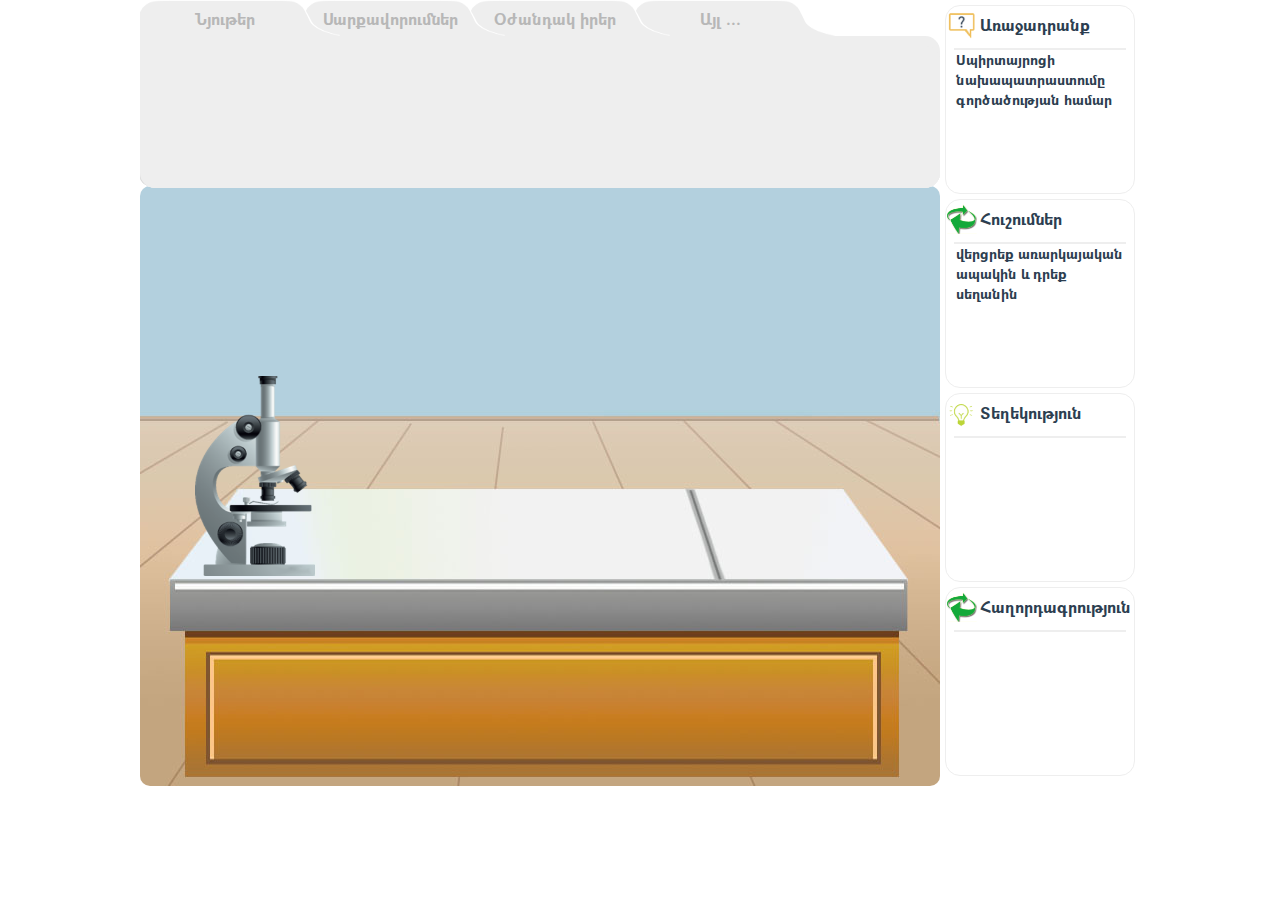
<file: biology_lab/index.html>
<!DOCTYPE HTML>
<head>
    <link href="assets/lib/css/jquery-ui.css" rel="stylesheet" />
    <link href="assets/common/css/main_style.css" rel="stylesheet" />
    <link href="assets/common/css/tab_icons.css" rel="stylesheet" />
    <link href="assets/common/css/table_icons.css" rel="stylesheet" />
    <link href="assets/app/css/style.css" rel="stylesheet" />
    <meta name="viewport" content="width=device-width, initial-scale=1.0" charset="utf-8"  />
    <title>biology</title>
    <script src="assets/lib/js/jquery.min.js"></script>
    <script src="assets/lib/js/jquery-ui.js"></script>
    <script src="assets/lib/js/jquery-ui.touch-punch.js"></script>     
    <script src="assets/lib/js/jquery-rs.js"></script>
    <script src="assets/lib/js/zoomsl.js"></script>    

    <script src="assets/common/js/content.js"></script>
    <script src="assets/common/js/common.js"></script>
    <script src="assets/app/js/task_text.js"></script>
    <script src="assets/app/js/main.js"></script>
</head>
<body>
    <div id="container_group" >
        <div id='container_workplace'>
            <div id="tab_group" >
                <ul id='tab_menu'></ul>
                <div id='tab_for_icons_group'></div>
            </div>
            <div id="part_laboratory"></div>
        </div>
        <div id='container_sidebar'>
            <div id="part_task" class='cls_sidebar'><img src='assets/common/img/task.png' /><span></span><hr /><div></div></div>
            <div id="part_hint" class='cls_sidebar'><img src='assets/common/img/rotate.png' /><span></span><hr /><div></div></div>
            <div id="part_info" class='cls_sidebar'><img src='assets/common/img/info.png' /><span></span><hr /><div></div></div>
            <div id="part_message" class='cls_sidebar'><img src='assets/common/img/rotate.png' /><span></span><hr /><div></div></div>
        </div>
    </div>
</body>
</html>
</file>
<file: biology_lab/assets/common/css/main_style.css>
body{
    padding:0;
    margin:0;
    -webkit-touch-callout: none;
    -webkit-user-select: none;
    -khtml-user-select: none;
    -moz-user-select: none;
    -ms-user-select: none;
    user-select: none;
}
@font-face {
    font-family: fnt;
    src: url(../fonts/gheagpalatbld.ttf);
}
.fnt{
    font-family: fnt;
}







/************zoom plugin************************************/
.round-loupe{
   border-radius: 75px;
   border: 5px solid #F0F0F0;
   cursor: pointer;
}
/**************************************************************/




.cls_sidebar{
    position: relative;
    background: white;
    border:1px solid #eeeeee;
    border-radius: 15px;
    overflow: hidden;
    margin:5px;
    cursor: pointer;
}
.cls_sidebar img{
    width:30px; 
    height:30px; 
    padding:4px 1px;  
}
.cls_sidebar span{
    position: absolute;
    top:8px;
    left:34px;
    font-family: fnt;
    font-size:16px;
    color:#2c3e50;
}
.cls_sidebar hr{    
    border: 1px solid #eeeeee;
    margin:0 auto;
    width:90%;
}
.cls_sidebar div{
    font-family: fnt;    
    font-size: 14px;
    padding: 0 10px;    
    color:#2c3e50;
    line-height: 20px;
}





/*-------------tab menu style--------------*/
#tab_menu{
  width: 800px;
  height: 36px;
  margin:0;
  padding: 0;
}

#tab_menu li{
  position: absolute;
  top:0;
  font-family: fnt;
  font-size:16px;
  width:170px;
  height: 20px;
  list-style-type: none;
  display: inline-block;
  padding: 8px 0px;
  text-align: center;
  padding-right: 30px;
  cursor:pointer;
  background-image: url("../img/tab_unselect.png");
  background-repeat: no-repeat;
  background-size:100% 100%;
  color:#b7b7b7;
}

#tab_for_icons_group{
    position:relative; width:800px; 
    height:140px;
    background:#eeeeee; 
    border-radius:15px;
    border-top-left-radius:0;
}

.tab_for_icons{
    position: absolute; 
    top:10px;
    left:0;
    width:800px; 
    height:142px;     
    border-radius: 15px;
    border-top-left-radius:0;
    background: #eeeeee; 
    z-index: 1000;
}





#container_group{
    position: relative;
    width: 1000px;
    height:776px;  
    margin: auto auto; 
}
#container_workplace{
    position: relative;
    width:800px; 
    height: 776px; 
    float:left
}
#container_sidebar{
    position: relative;
    width:200px; 
    height: 776px; 
    float:right
}
#part_laboratory{
    position:relative;
    top:10px;
    width: 800px; 
    height:600px; 
    float:left; 
    background-image: url("../img/laboratory.jpg");
    background-repeat: no-repeat; 
    border-radius: 10px;
}

.tab_icons_group{
    float:left;
}
.lab_icons_group{
    width:105px; 
    height:100px;
    border:2px dashed #656565;     
    -moz-box-sizing:border-box;
    -webkit-box-sizing:border-box;
    box-sizing:border-box;
    margin:0px 14px;
    margin-left: 0;
    background: #FFF;
    border-radius: 8px;
}
.lab_titles{
    width: 105px;
    height: 40px;
    border-top-left-radius: 4px;
    border-top-right-radius: 4px;
    border-bottom-left-radius: 10px;
    border-bottom-right-radius: 10px;
    font-family: fnt;
    font-size: 14px;
    text-align: center;
    overflow: hidden;
    background: #dcdcdc;
}
.lab_inocs{
    position: absolute;
    top:0;
    left:0;
    margin:0;
    padding:0;
}




/********************the page sizes****************/
@media (max-width: 1023px){ 
    #container_group{
      width:784px;
    }
    #container_workplace, #part_laboratory{
      width:100%;
    }
    .cls_sidebar{
      width: 98%;
      height:68px; 
    }
    #container_sidebar{
      width: 100%;
    }
    #tab_menu, .tab_for_icons, #tab_for_icons_group{
      width: 100%;
    }
}
@media (min-width: 1024px){ 
    #container_group{
      width:1000px;
    }
    #container_workplace, #part_laboratory{
      width:800px;
    }
    .cls_sidebar{
      width: 188px;
      height:187px; 
    }
    #container_sidebar{
      width: 200px;
    }
    #tab_menu, .tab_for_icons, #tab_for_icons_group{
      width: 800px;
    }
}
/***************************************************/
</file>
<file: biology_lab/assets/common/css/tab_icons.css>
.material1{
    width:56px;
    height:100px;
}
.material3{
    width:30px;
    height:70px;;
}
.colba1{
    width:56px;
    height:100px;
}
.colba2{
    width:54px;
    height:100px;
}
.colba3{
    width:26px;
    height:100px;
}
.utensils_liquid1{
    width:90px; 
    height:67px;
}
.cap1{
    width:42px; 
    height:40px;  
}
.cap2{
    width:30px; 
    height:32px;
}
.fitil1{
    width:20px;
    height:80px;
}
.match1{
    width:70px;
    height:50px;
}
.funnel1{
    width:58px; 
    height:60px;
}
.tweezers1{
    width: 96px;
    height: 50px;
}
.spoon1{
    width: 96px;
    height: 50px;    
}
.duct1{
    width:98px; 
    height:100px; 
}
.staff_fixture1{
    width:98px;
    height:22px;
}
.staff_fixture2{
    width:32px;
    height:32px;
}
.mixer1{
    width:16px;
    height:100px;
}
.magnet1{
    width:70px; 
    height:80px;
}
.cotton1{
    width:40px; 
    height:40px;
}

.gallipot1{
    width:8px; 
    height:100px;  
}
.paper_over1{
    width:98px;
    height:50px;
}
.pipette1{
    width: 56px;
    height: 54px;   
}

.plate1{
    width:90px;
    height:35px
}
.plate_liquid1{
    width:80px;
    height:50px
}
.box1{
    width:310px;
    height:120px    
}
.box_head1{
    width:224px;
    height:10px    
}

.paper1{
    width:180px;
    height:72px  
}
.divider1{
    width:32px;
    height:192px   
}

.cup1{
    width:40px;
    height:60px; 
}


.staff_ring1{
    width:98px;
    height:16px;
}

.staff_hand1{
    width:98px;
    height:20px;
}



.staff_hand_fixture1, .staff_ring_fixture1{
    width:175px;
    height:30px;
}


.spirit_lamp1{
    width: 90px;
    height: 82px;
}


.chemical_balance1{
    width: 90px;
    height: 82px;
}
.chemical_balance_plate1{
    width: 70px;
    height: 54px;
}

/*--------------------------green_water solt_water*/
.grass_water{
    width:40px;
    height:80px;
}
.solt_water{
    width:56px;
    height:100px;
}

.drop_glass{
    width:80px;
    height:20px;
}
.glass_stick{
    width: 20px;
    height: 80px;
}
.pipette1{
    width: 17px;
    height: 100px;
}
.cover_glass{
    width: 55px;
    height: 19px;
}
.elipse{
    position: absolute;
    top: 3px;
    left: 30px;
    margin: 0px auto;
    width: 1px;
    height: auto;
    /*visibility: hidden;*/
}

/*----------------------------------------------------*/
#spirit_cap{
    width:42px; 
    height:40px;  
}


#colba1, #spirt{
    width:56px;
    height:100px;
}
#colba2{
    width:54px;
    height:100px;
}
#oil{
    width:30px;
    height:70px
}

#tweezers{
    width: 96px;
    height: 50px;
}
</file>
<file: biology_lab/assets/common/css/table_icons.css>
.staff_foot1{
    width:200px;
    height:50px;
}
.staff_poll1{
    width:300px;
    height:12px;
}
.staff_hand_fixture1{
    width:175px;
    height:30px;
}

.staff_hand1_onpoll1{
    width:140px;
    height:30px;
}


.fire1{
    width:36px;
    height:66px;
}
.microscope{
    width: 120px;
    height: 200px;        
}

.zoominout
{   
    width: 50px;
    height: 50px;
    position: absolute;
    top: 95px;
    left: 95px;
}
/*------------SLIDER--------------*/    
}
#slider
{
	position: absolute;
    top: 30px;
    left: 275px;
}
.slidePic
{
	/*width:240px;
	height:180px;
    position: absolute;
    top: 30px;
    left: 275px;*/
}
.slideFon
{
    position: absolute;
    /*top: 30px;
    left: 275px;*/
    /*z-Index: 110;*/
    /*width: 240px;
    height: 180px;*/
}

#prev
{
    position: absolute;
    /*top: 125px;
    left: 230px;*/
    width: 50px;
    height: 50px;
    -ms-transform: rotate(180deg); /* IE 9*/  
    -webkit-transform: rotate(180deg); /* Chrome, Safari, Opera */
    transform: rotate(180deg);
    z-index: 1200;
}
#next
{
    position: absolute;
    /*top: 100px;
    left: 520px;*/
    width: 50px; 
    height: 50px; 
    z-index: 1200;
}

#zoom_in
{
    position: absolute; 
    top: 35px; 
    left: 220px; 
    width: 50px; 
    height: 50px;
    z-index: 1200;
}
#zoom_out
{
    position: absolute; 
    bottom: -210px; 
    left: 220px;
    width: 50px;
    height: 50px;
    z-index: 1200;
}
div.slidePic
{
	overflow:hidden;
}
/*
#next
{
	position:absolute;
	top: 110px;
	right: -30px;
}
#prev
{
	position:absolute;
	top: 110px;
	left: -30px;
}
#next, #prev
{
    width: 50px;
    height: 50px;
	padding:0;
	border:none;
	background:transparent;
	outline:none;
}
#next>img, #prev>img
{
	display:block;
	opacity:0;
	width:40px;
    z-index: 1000;
}*/


/*END SLIDER*/
</file>
<file: biology_lab/assets/app/css/style.css>
#fitil{
    z-index: 10;
}
#funnel{
    z-index: 11;
}
#spirit_cap{
	z-index: 300;	
}
</file>
